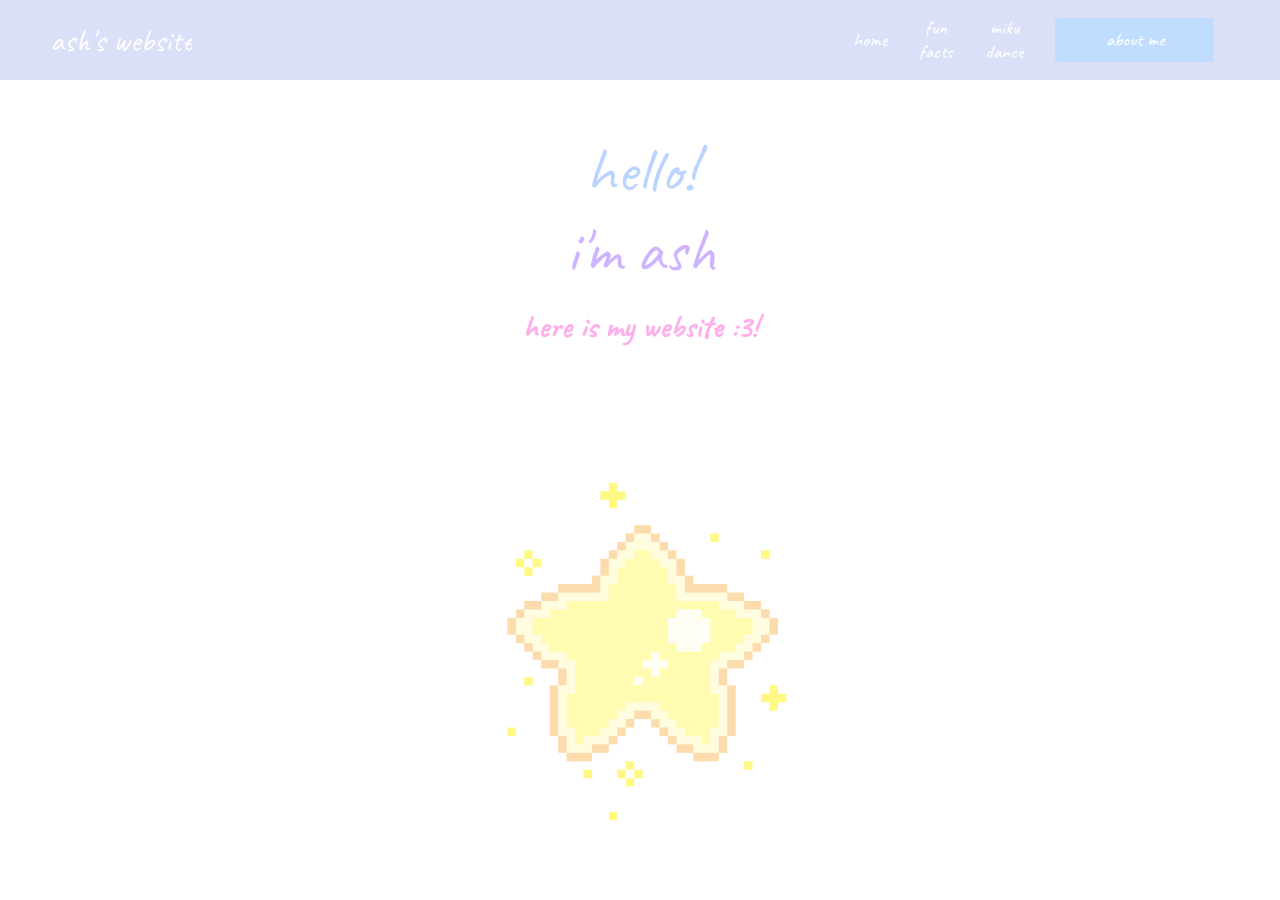
<file: index.html>
<!DOCTYPE html>
<html lang="en">
<head>
    <meta charset="UTF-8">
    <meta http-equiv="X-UA-Compatible" content="IE=edge">
    <meta name="viewport" content="width=device-width, initial-scale=1.0">
    <title>ash's website</title>
    <link rel="stylesheet" href="styles.css" />
    <link rel="preconnect" href="https://fonts.googleapis.com">
<link rel="preconnect" href="https://fonts.gstatic.com" crossorigin>
<link href="https://fonts.googleapis.com/css2?family=Caveat:wght@400&display=swap" rel="stylesheet">
</head>
<body>
   <nav class="navbar">
    <div class="navbar__container">
        <a href="/" id="navbar__logo">ash's website</a>
        <div class="navbar__toggle" id="mobile-menu">
            <span class="bar"></span>      
            <span class="bar"></span>       
            <span class="bar"></span> 
    </div>
    <ul class="navbar__menu">
        <li class="navbar__item">
          <a href="/" class="navbar__links"> home </a>
        </li>
        <li class="navbar__item">
          <a href="funfacts.html" class="navbar__links"> fun facts </a>
        </li>
        <li class="navbar__item">
            <a href="mikudance.html" class="navbar__links"> miku dance </a>
        </li>
        <li class="navbar__btn"><a href="/"
            class="button"> about me </a></li>
      </ul>
    </div>
   </nav>

   <div class="main">
    <div class="main__container">
        <div class="main__content">
            <h1>hello!</h1>
            <h2>i'm ash</h2>
            <p>here is my website :3!</p>
        </div>
        <div class="main__img--container">
            <img src="images/pic4.gif" alt="pic" id="main__img">
        </div>
    </div>
   </div>
   <script src="app.js"></script>
</body>
</html>
</file>
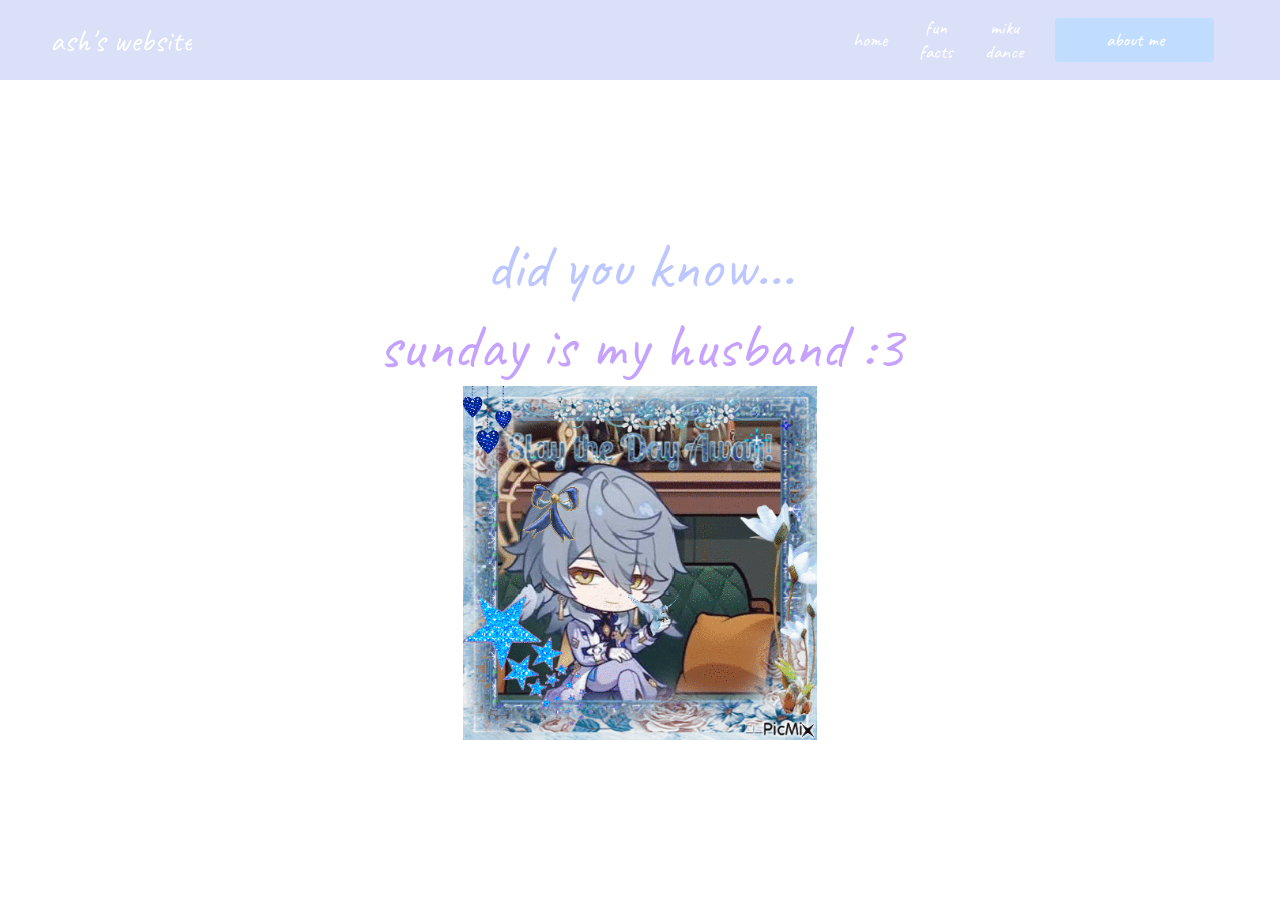
<file: funfacts.html>
<!DOCTYPE html>
<html lang="en">
<head>
    <meta charset="UTF-8">
    <meta http-equiv="X-UA-Compatible" content="IE=edge">
    <meta name="viewport" content="width=device-width, initial-scale=1.0">
    <title>ash's website</title>
    <link rel="stylesheet" href="styles.css" />
    <link rel="preconnect" href="https://fonts.googleapis.com">
<link rel="preconnect" href="https://fonts.gstatic.com" crossorigin>
<link href="https://fonts.googleapis.com/css2?family=Caveat:wght@400&display=swap" rel="stylesheet">
</head>
<body>
   <nav class="navbar">
    <div class="navbar__container">
        <a href="/" id="navbar__logo">ash's website</a>
        <div class="navbar__toggle" id="mobile-menu">
            <span class="bar"></span>      
            <span class="bar"></span>       
            <span class="bar"></span> 
    </div>
    <ul class="navbar__menu">
        <li class="navbar__item">
          <a href="/" class="navbar__links"> home </a>
        </li>
        <li class="navbar__item">
          <a href="funfacts.html" class="navbar__links"> fun facts </a>
        </li>
        <li class="navbar__item">
            <a href="mikudance.html" class="navbar__links"> miku dance </a>
        </li>
        <li class="navbar__btn"><a href="/"
            class="button"> about me </a></li>
      </ul>
    </div>
   </nav>

   
   <div class="main">
    <div class="main__container">
        <div class="main__content2">
            <h1>did you know...</h1>
            <h2>sunday is my husband :3</h2>
            <div class="second__img--container">
                <img src="images/pic7.gif" alt="pic7" id="center__img">

        </div>
    </div>
   </div>
   <script src="app.js"></script>

</body>
</html>
</file>
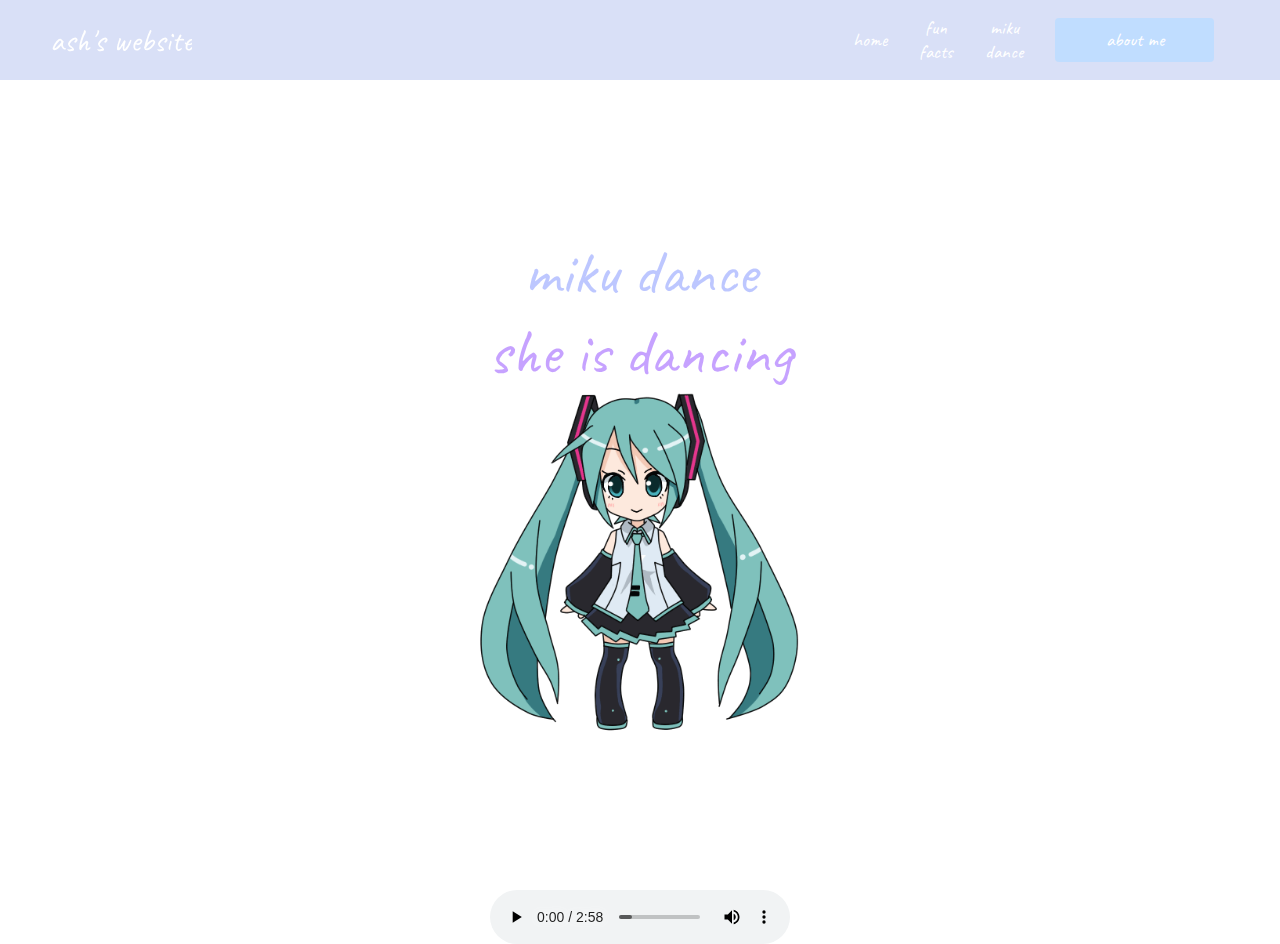
<file: mikudance.html>
<!DOCTYPE html>
<html lang="en">
<head>
    <meta charset="UTF-8">
    <meta http-equiv="X-UA-Compatible" content="IE=edge">
    <meta name="viewport" content="width=device-width, initial-scale=1.0">
    <title>ash's website</title>
    <link rel="stylesheet" href="styles.css" />
    <link rel="preconnect" href="https://fonts.googleapis.com">
<link rel="preconnect" href="https://fonts.gstatic.com" crossorigin>
<link href="https://fonts.googleapis.com/css2?family=Caveat:wght@400&display=swap" rel="stylesheet">
</head>
<body>
   <nav class="navbar">
    <div class="navbar__container">
        <a href="/" id="navbar__logo">ash's website</a>
        <div class="navbar__toggle" id="mobile-menu">
            <span class="bar"></span>      
            <span class="bar"></span>       
            <span class="bar"></span> 
    </div>
    <ul class="navbar__menu">
        <li class="navbar__item">
          <a href="/" class="navbar__links"> home </a>
        </li>
        <li class="navbar__item">
          <a href="funfacts.html" class="navbar__links"> fun facts </a>
        </li>
        <li class="navbar__item">
            <a href="mikudance.html" class="navbar__links"> miku dance </a>
        </li>
        <li class="navbar__btn"><a href="/"
            class="button"> about me </a></li>
      </ul>
    </div>
   </nav>

   
   <div class="main">
    <div class="main__container">
        <div class="main__content2">
            <h1>miku dance</h1>
            <h2>she is dancing</h2>
            <div class="second__img--container">
                <img src="images/pic2.gif" alt="pic2" id="center__img">

        </div>
    </div>
   </div>
   <script src="app.js"></script>



   <div class='audio-container'>
        <audio controls>
        <source src="audio/caramelldansen.mp3" type="audio/mpeg" id="caramelldansen">
  Your browser does not support the audio element.
    </div>
  </audio>
</body>
</html>
</file>
<file: styles.css>
*{
    box-sizing: border-box;
    margin: 0;
    padding: 0;
    font-family: "Caveat", cursive;
    font-optical-sizing: auto;
    font-weight: 400;
    font-style: normal;
      

}

.navbar {
    background:#d9e0f7;
    height: 80px;
    display: flex;
    justify-content: center;
    align-items: center;
    font-size: 1.2rem;
    position: sticky;
    top: 0;
    z-index: 999;
}

.navbar__container {
    display: flex;
    justify-content: space-between;
    height: 80px;
    z-index: 1;
    width: 100%;
    max-width: 1300px;
    margin: 0 auto; 
    padding: 0 50px;
}

#navbar__logo {
    background-color:rgb(255, 255, 255);
    background-size: 100%;
    -webkit-background-clip: text;
    -moz-background-clip: text;
    -webkit-text-fill-color: transparent;
    -moz-text-fill-color: transparent;
    display: flex;
    align-items: center;
    cursor: pointer;
    text-decoration: none;
    font-size: 2rem;
}

.fa-gem {
    margin-right: 0.5rem;
}

.navbar__menu {
    display: flex;
    align-items: center;
    list-style: none;
    text-align: center;
}

.navbar__item {
    height: 80px;
}

.navbar__links {
    color:#ffffff;
    display: flex;
    align-items: center;
    justify-content: center;
    text-decoration: none;
    padding: 0 1rem;
    height: 100%;
}

.navbar__btn {
    display: flex;
    justify-content: center;
    align-items: center;
    padding: 0 1rem;
    width: 100%;
}

.button {
    display: flex;
    justify-content: center;
    align-items: center;
    text-decoration: none;
    padding: 10px 20px;
    height: 100%;
    width: 100%;
    border: none;
    outline: none;
    border-radius: 4px;
    background: rgb(192, 221, 255);
    color:#ffffff;
}

.button:hover {
    background: rgb(132, 210, 255);
    transition: all 0.3s ease;
}

.navbar__links:hover {
    color:rgb(208, 182, 255);
    transition: all 0.3s ease;
}

@media screen and (max-width: 960px) {
    .navbar__container {
        display: flex;
        justify-content: space-between;
        height: 80px;
        z-index: 1;
        width: 100%;
        max-width: 1300px;
        padding: 0;
    }

    .navbar__menu {
        display: grid;
        grid-template-columns: auto;
        margin: 0;
        width: 100%;
        position: absolute;
        top: -1000px;
        opacity: 0; 
        transition: all 0.5 ease;
        height: 50vh;
        z-index: -1;
    }
    
    .navbar__menu.active {
        background: #d9e0f7;
        top: 100%;
        opacity: 1;
        transition: all 0.5s ease;
        z-index: 99;
        height: 50vh;
        font-size: 1.6rem;
    }

    #navbar__logo {
        padding-left: 25px;
    }

    .navbar__toggle .bar {
        width: 25px;
        height: 3px;
        margin: 5px auto;
        transition: all 0.3s ease-in-out;
        background: #fff;
    }

    .navbar__item {
        width: 100%;
    }

    .navbar__links {
        text-align: center;
        padding: 2rem;
        width: 100%;
        display: table;
    }

    #mobile-menu {
        position: absolute;
        top: 20%;
        right: 5%;
        transform: translate(5%, 20%);
    }

    .navbar__btn {
        padding-bottom: 2rem;
    }

    .button {
        display: flex;
        justify-content: center;
        align-items: center;
        width: 80%;
        height: 80px;
        margin: 0;
    }
    
    .navbar__toggle .bar {
        display: block;
        cursor: pointer;
    }

    #mobile-menu.is-active .bar:nth-child(2) {
        opacity: 0;
    }

    #mobile-menu.is-active .bar:nth-child(2) {
        transform: translateY(8px) rotate(45deg);
    }

    #mobile-menu.is-active .bar:nth-child(2) {
        transform: translateY(-8px) rotate(-45deg);
    }
}



.main {
    background-color: #ffffff
}

.main__container {
    display: grid;
    grid-template-columns: lfr lfr;
    align-items: center;
    justify-self: center;
    margin: 0 auto;
    height: 90vh;
    background-color: #ffffff;
    z-index: 1;
    width: 100%;
    max-width: 1300px;
    padding: 0 50px;
}

.main__content h1 {
    text-align: center;
    font-size: 4rem;
    background-color: rgb(187, 211, 255);
    background-size: 100%;
    -webkit-background-clip: text;
    -moz-background-clip: text;
    -webkit-text-fill-color: transparent;
    -moz-text-fill-color: transparent;
}

.main__content h2 {
    text-align: center;
    font-size: 4rem;
    background-color: rgb(208, 179, 255);
    background-size: 100%;
    -webkit-background-clip: text;
    -moz-background-clip: text;
    -webkit-text-fill-color: transparent;
    -moz-text-fill-color: transparent;
}

.main__content p {
    text-align: center;
    margin-top: 1rem;
    font-size: 2rem;
    font-weight: 700;
    color: rgb(255, 174, 235)
}




.main__img--container {
    text-align: center;
}

#main__img {
    height: 30%;
    width: 30%;
}

@media screen and (max-width: 768px) {
    .main__container {
        display: grid;
        grid-template-columns: auto;
        align-items: center;
        justify-self: center;
        width: 100%;
        margin: 0 auto;
        height: 90vh;
    }

    .main__content {
        text-align: center;
        margin-bottom: 4rem;
    }

    .main__content h1 {
        font-size: 2.5rem;
        margin-top: 2rem;
    }

    .main__content h2 {
        font-size: 3rem;
    }

    .main__content p {
        margin-top: 1rem;
        font-size: 1.5rem;
    }
}

@media screen and (max-width: 480px) {
    
    .main__content h1 {
        font-size: 2rem;
        margin-top: 3rem;
    }

    .main__content h2 {
        font-size: 2rem;
    }

    .main__content p {
        margin-top: 2rem;
        font-size: 1.5rem;
    }

}

.second__img--container {
    text-align: center;
    
  }

#center__img {
    position: relative;
    height: 30%;
    width: 30%;
}







.main__content2 h1 {
    text-align: center;
    font-size: 4rem;
    background-color: rgb(189, 199, 255);
    background-size: 100%;
    -webkit-background-clip: text;
    -moz-background-clip: text;
    -webkit-text-fill-color: transparent;
    -moz-text-fill-color: transparent;
}

.main__content2 h2 {
    text-align: center;
    font-size: 4rem;
    background-color: rgb(198, 162, 255);
    background-size: 100%;
    -webkit-background-clip: text;
    -moz-background-clip: text;
    -webkit-text-fill-color: transparent;
    -moz-text-fill-color: transparent;
}

.audio-container {
    display: flex;
    justify-content: center;
    align-items: center;
  }
</file>
